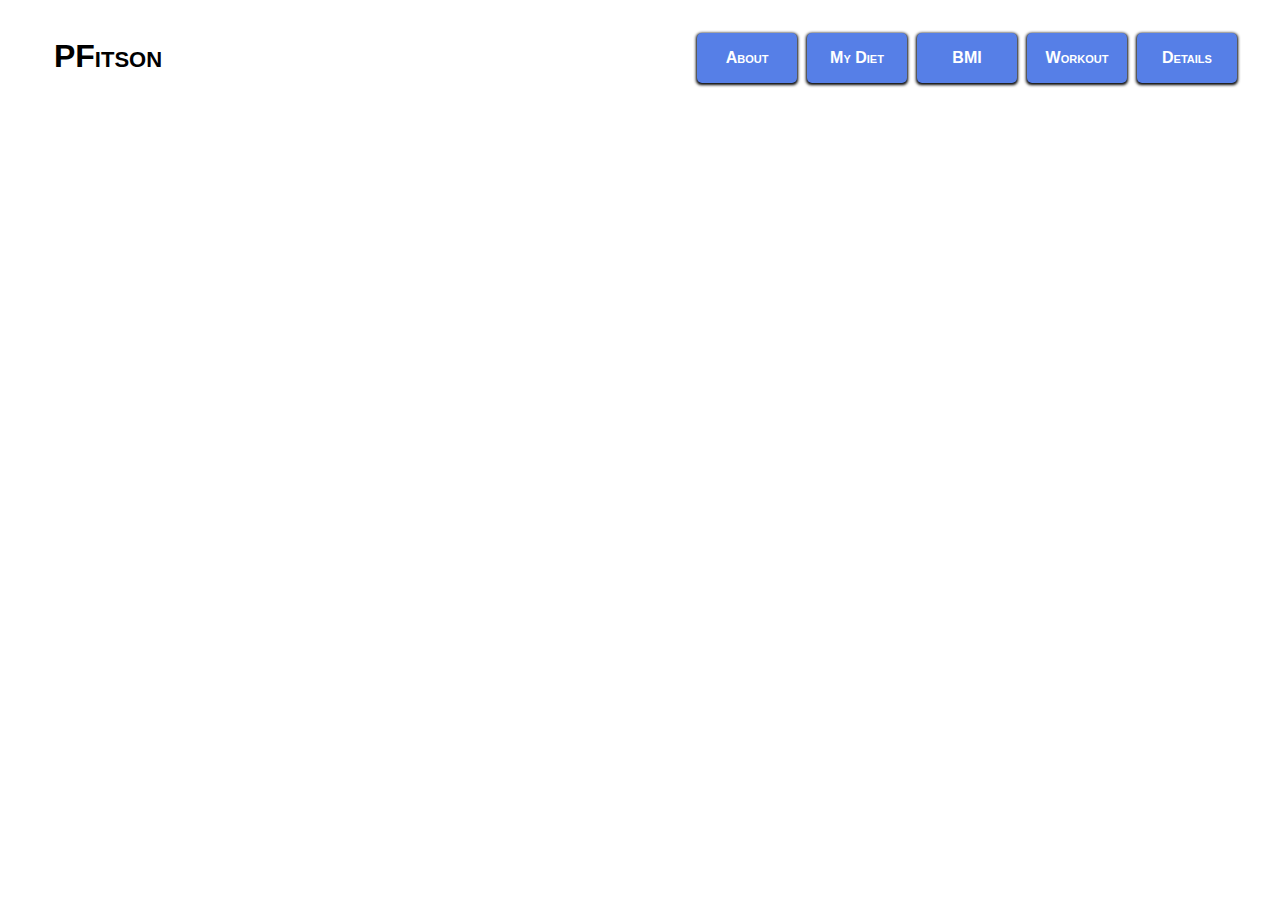
<file: index.html>
<!DOCTYPE html>
<html lang="en" dir="ltr">
  <head>
    <meta charset="utf-8">
    <link rel="stylesheet" href="navbar.css">
    <title></title>
  </head>
  <body>

    <section id="navbar">
         <a href="index.html"><button id="heading">PFitson</button></a>



    <div class="right-side">
       <a href="index.html"><button type="button" name="button">About</button></a>
       <a href="diet.html"><button type="button" name="button">My Diet</button></a>
      <!-- <button type="button" name="button">Diet Plan</button> -->
       <a href="bmi.html"><button type="button" name="button">BMI</button></a>
       <a href="exercise.html"><button type="button" name="button">Workout</button></a>
      <button type="button" name="button">Details</button>
    </div>
    </section>


  </body>
</html>
</file>
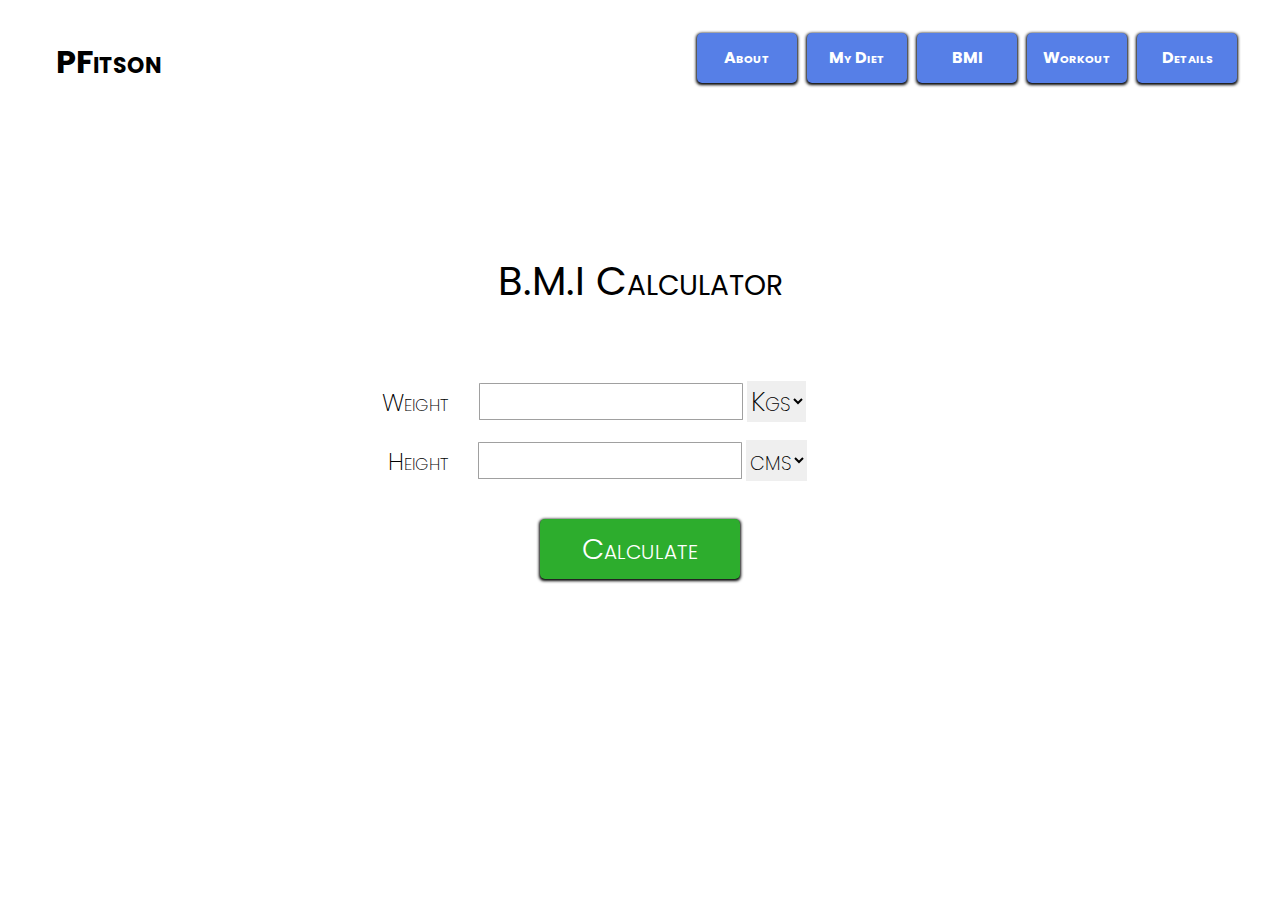
<file: bmi.html>
<!DOCTYPE html>
<html lang="en" dir="ltr">
  <head>
    <meta charset="utf-8">
    <script type="text/javascript" src="bmi.js"></script>
    <link rel="stylesheet" href="bmi.css">
    <link rel="stylesheet" href="navbar.css">
    <link href="https://fonts.googleapis.com/css2?family=Poppins:ital,wght@0,100;0,200;0,300;0,400;0,500;0,600;0,700;0,800;0,900;1,100;1,200;1,300;1,400;1,500;1,600;1,700;1,800;1,900&display=swap" rel="stylesheet">
<script type="text/javascript" src="bmi.js"></script>
  </head>
  <body>
    <section id="navbar">
         <a href="index.html"><button id="heading">PFitson</button></a>



    <div class="right-side">
       <a href="index.html"><button type="button" name="button">About</button></a>
       <a href="diet.html"><button type="button" name="button">My Diet</button></a>
      <!-- <button type="button" name="button">Diet Plan</button> -->
       <a href="bmi.html"><button type="button" name="button">BMI</button></a>
       <a href="exercise.html"><button type="button" name="button">Workout</button></a>
      <button type="button" name="button">Details</button>
    </div>


    <div id="bmi">
      <div class="heading">B.M.I Calculator</div>

      <label for="weight">Weight</label>
      <input type="text" id="weight">
      <select id="selectwt">
        <option>Kgs</option>
        <option>lbs</option>
      </select><br><br>

      <label for="height" style="margin-left:1.1%;">Height</label>
      <input type="text" id="height">
      <select  id="selectht">
        <option>cms</option>
        <option>ft</option>
      </select><br><br>

      <button type="button" name="button" onclick="Data()">Calculate</button>

      <h3 style="display:none" id="report"></h3>
      <!-- <h4 style="display:none" id="showButton">Check out Calories Consumed <button type="button" name="button">Diet</button> and Calories Burnt <button type="button" name="button">Exercise</button> </h4> -->
    </div>

  </body>
</html>
</file>
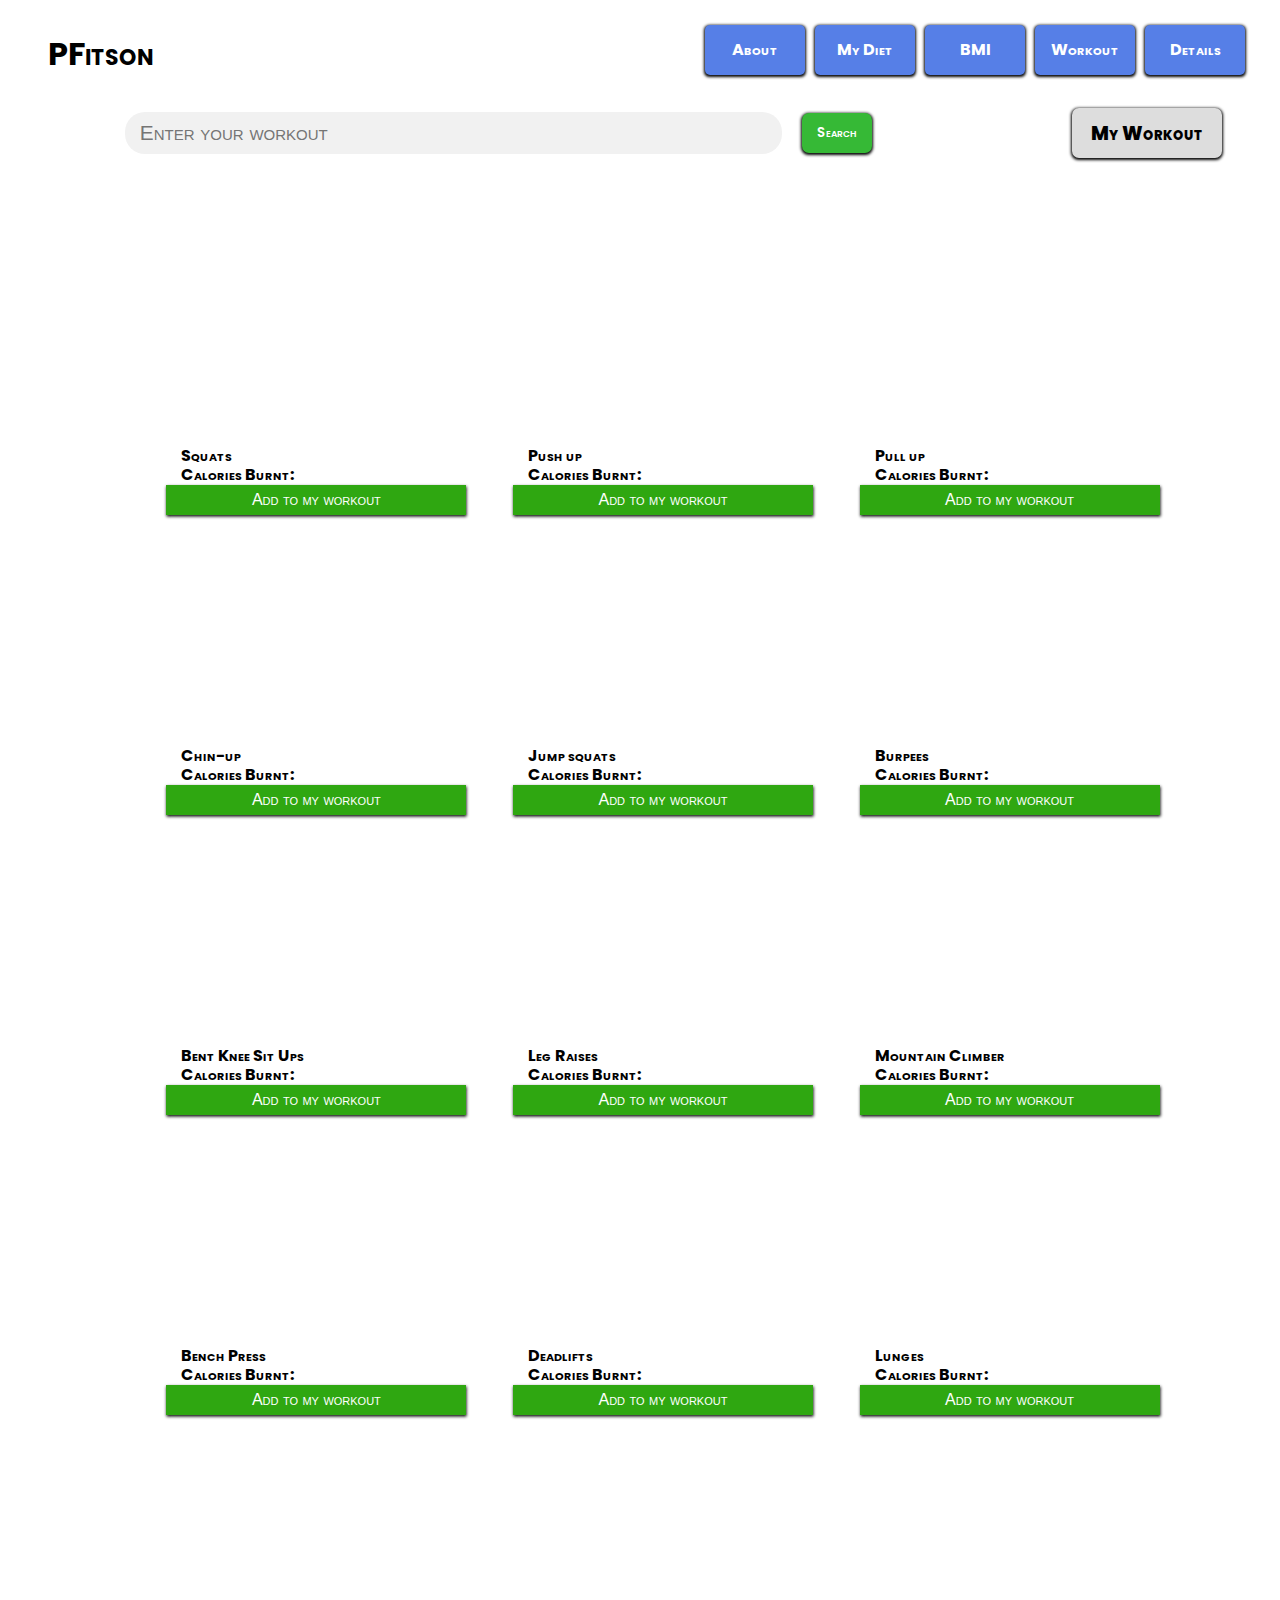
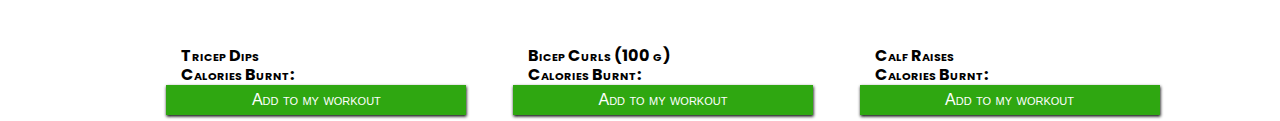
<file: exercise.html>
<!DOCTYPE html>
<html lang="en">
<head>

<link rel="stylesheet" href="exercise.css">
    <meta charset="UTF-8">
    <meta name="viewport" content="width=device-width, initial-scale=1.0">
    <title>Diet Page</title>
    <script src="https://ajax.googleapis.com/ajax/libs/jquery/3.5.1/jquery.min.js"></script>
    <script type="text/javascript" src="exercise.js" async></script>
    <link rel="stylesheet" href="exercise.css">
    <link rel="stylesheet" href="navbar.css">
    <link href="https://fonts.googleapis.com/css2?family=Poppins:ital,wght@0,100;0,200;0,300;0,400;0,500;0,600;0,700;0,800;0,900;1,100;1,200;1,300;1,400;1,500;1,600;1,700;1,800;1,900&display=swap" rel="stylesheet">
    <link href="https://fonts.googleapis.com/css2?family=Roboto:ital,wght@0,100;0,300;0,400;0,500;0,700;0,900;1,100;1,300;1,400;1,500;1,700;1,900&display=swap" rel="stylesheet">
</head>
<body>

      <section id="navbar">
           <a href="index.html"><button id="heading">PFitson</button></a>



      <div class="right-side">
         <a href="index.html"><button type="button" name="button">About</button></a>
         <a href="diet.html"><button type="button" name="button">My Diet</button></a>
        <!-- <button type="button" name="button">Diet Plan</button> -->
         <a href="bmi.html"><button type="button" name="button">BMI</button></a>
         <a href="exercise.html"><button type="button" name="button">Workout</button></a>
        <button type="button" name="button">Details</button>
      </div>
    </section>

    <section class="main-body">

        <div id="item-display">
            <div id="search-bar-container">
                <input type="text" id="search" placeholder="Enter your workout" >
                <button type="button" name="button" onclick="search()">Search</button>
                <a href="workout.html"> <button type="button" name="button" id="workout"> My Workout </button> </a>

            </div>




<!-- back button has id  -->

            <div id="cards-container">



                <div class="card">
                    <div class="image-container">
                        <!-- <img src="images/1.jpg" alt="image1"> -->
                    </div>
                    <div class="content-container">
                        <h4  class="exercise">Squats</h4>
                        <h4  class="calories">Calories Burnt:</h4>
                        <button onclick="add(this)" class="addButton">Add to my workout </button>

                    </div>
                </div>


                <div class="card">
                    <div class="image-container">
                        <!-- <img src="images/2.jpg" alt="image1"> -->
                    </div>
                    <div class="content-container">
                        <h4 class="exercise">Push up</h4>
                        <h4 class="calories">Calories Burnt: </h4>
                        <button onclick="add(this)" class="addButton">Add to my workout</button>
                    </div>
                </div>

                <div class="card">
                    <div class="image-container">
                        <!-- <img src="images/3.jpg" alt="image1"> -->
                    </div>
                    <div class="content-container">
                        <h4 class="exercise">Pull up</h4>
                        <h4 class="calories">Calories Burnt:</h4>
                        <button onclick="add(this)" class="addButton">Add to my workout</button>
                    </div>
                </div>
                <div class="card">
                    <div class="image-container">
                        <!-- <img src="images/4.jpg" alt="image1"> -->
                    </div>
                    <div class="content-container">
                        <h4 class="exercise">Chin-up</h4>
                        <h4 class="calories">Calories Burnt:</h4>
                        <button onclick="add(this)" class="addButton">Add to my workout</button>
                    </div>
                </div>
                <div class="card">
                    <div class="image-container">
                        <!-- <img src="images/5.jpg" alt="image1"> -->
                    </div>
                    <div class="content-container">
                        <h4 class="exercise">Jump squats</h4>
                        <h4 class="calories">Calories Burnt:</h4>
                        <button onclick="add(this)" class="addButton">Add to my workout</button>
                    </div>
                </div>
                <div class="card">
                    <div class="image-container">
                        <!-- <img src="images/6.jpg" alt="image1"> -->
                    </div>
                    <div class="content-container">
                        <h4 class="exercise">Burpees</h4>
                        <h4 class="calories">Calories Burnt:</h4>
                        <button onclick="add(this)" class="addButton">Add to my workout</button>
                    </div>
                </div>
                <div class="card">
                    <div class="image-container">
                        <!-- <img src="images/7.jpg" alt="image1"> -->
                    </div>
                    <div class="content-container">
                        <h4 class="exercise">Bent Knee Sit Ups</h4>
                        <h4  class="calories">Calories Burnt:</h4>
                        <button onclick="add(this)" class="addButton">Add to my workout</button>
                    </div>
                </div>
                <div class="card">
                    <div class="image-container">
                        <!-- <img src="images/8.jpg" alt="image1"> -->
                    </div>
                    <div class="content-container">
                        <h4 class="exercise">Leg Raises</h4>
                        <h4  class="calories">Calories Burnt:</h4>
                        <button onclick="add(this)" class="addButton">Add to my workout</button>
                    </div>
                </div>

                <div class="card">
                    <div class="image-container">
                        <!-- <img src="images/1.jpg" alt="image1"> -->
                    </div>
                    <div class="content-container">
                        <h4 class="exercise">Mountain Climber</h4>
                        <h4  class="calories">Calories Burnt:</h4>
                        <button onclick="add(this)" class="addButton">Add to my workout </button>

                    </div>
                </div>


                <div class="card">
                    <div class="image-container">
                        <!-- <img src="images/2.jpg" alt="image1"> -->
                    </div>
                    <div class="content-container">
                        <h4 class="exercise">Bench Press </h4>
                        <h4  class="calories">Calories Burnt:</h4>
                        <button onclick="add(this)" class="addButton">Add to my workout</button>
                    </div>
                </div>
                <div class="card">
                    <div class="image-container">
                        <!-- <img src="images/3.jpg" alt="image1"> -->
                    </div>
                    <div class="content-container">
                        <h4 class="exercise">Deadlifts</h4>
                        <h4  class="calories">Calories Burnt:</h4>
                        <button onclick="add(this)" class="addButton">Add to my workout</button>
                    </div>
                </div>
                <div class="card">
                    <div class="image-container">
                        <!-- <img src="images/4.jpg" alt="image1"> -->
                    </div>
                    <div class="content-container">
                        <h4 class="exercise">Lunges</h4>
                        <h4  class="calories">Calories Burnt:</h4>
                        <button onclick="add(this)" class="addButton">Add to my workout</button>
                    </div>
                </div>
                <div class="card">
                    <div class="image-container">
                        <!-- <img src="images/5.jpg" alt="image1"> -->
                    </div>
                    <div class="content-container">
                        <h4 class="exercise">Tricep Dips</h4>
                        <h4  class="calories">Calories Burnt:</h4>
                        <button onclick="add(this)" class="addButton">Add to my workout</button>
                    </div>
                </div>
                <div class="card">
                    <div class="image-container">
                        <!-- <img src="images/6.jpg" alt="image1"> -->
                    </div>
                    <div class="content-container">
                        <h4 class="exercise">Bicep Curls <span class="approx">(100 g)</span> </h4>
                        <h4  class="calories">Calories Burnt:</h4>
                        <button onclick="add(this)" class="addButton">Add to my workout</button>
                    </div>
                </div>
                <div class="card">
                    <div class="image-container">
                        <!-- <img src="images/7.jpg" alt="image1"> -->
                    </div>
                    <div class="content-container">
                        <h4 class="exercise">Calf Raises</h4>
                        <h4  class="calories">Calories Burnt:</h4>
                        <button onclick="add(this)" class="addButton">Add to my workout</button>
                    </div>
                </div>

            </div>
        </div>





    </section>


</body>
</html>
</file>
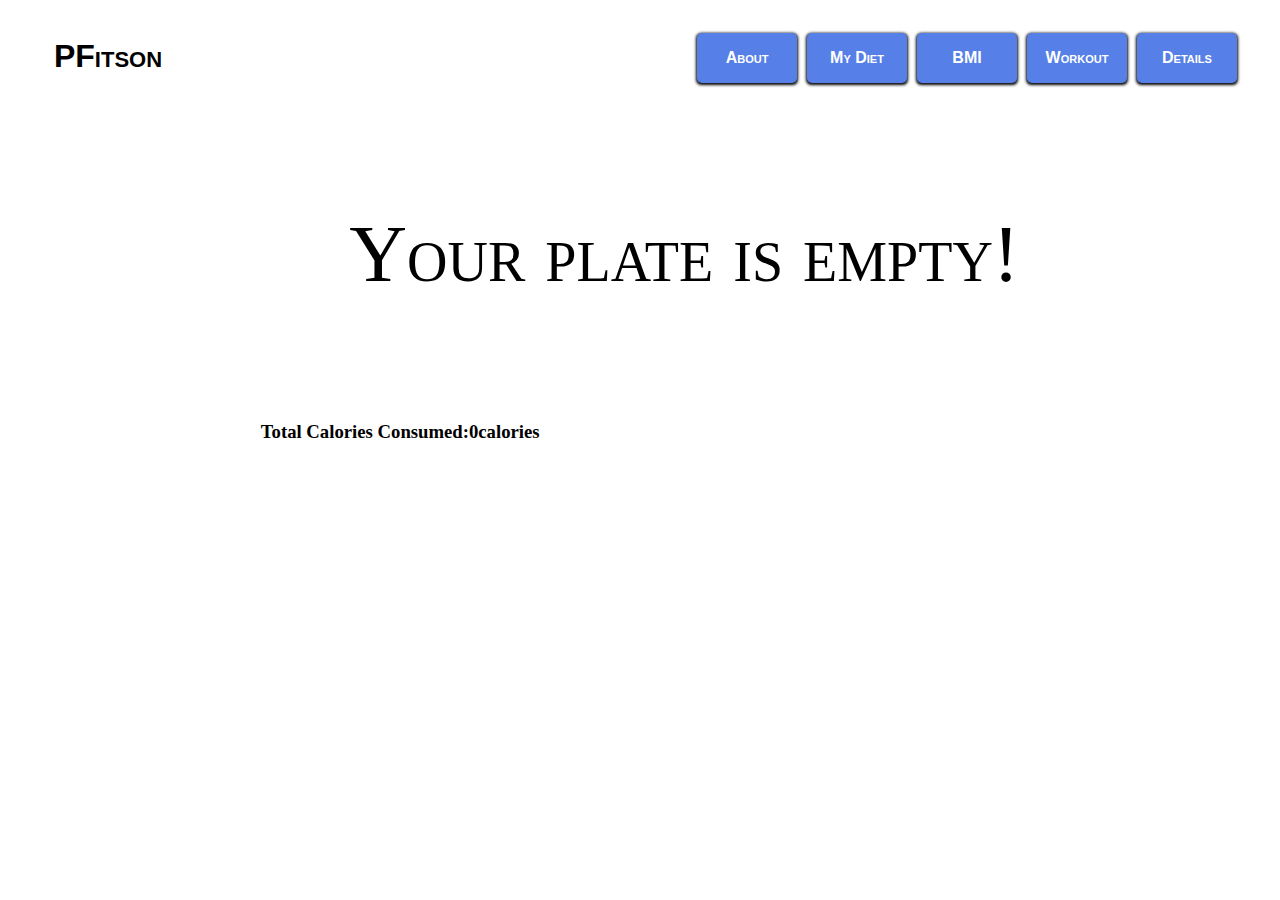
<file: plate.html>
<!DOCTYPE html>
<html lang="en" dir="ltr">
  <head>
    <script type="text/javascript" src="plate.js" async></script>
    <link rel="stylesheet" href="plate.css">
    <link rel="stylesheet" href="navbar.css">
    <meta charset="utf-8">
    <title></title>
  </head>
  <body>
    <section id="navbar">
         <a href="index.html"><button id="heading">PFitson</button></a>



    <div class="right-side">
       <a href="index.html"><button type="button" name="button">About</button></a>
       <a href="diet.html"><button type="button" name="button">My Diet</button></a>
      <!-- <button type="button" name="button">Diet Plan</button> -->
       <a href="bmi.html"><button type="button" name="button">BMI</button></a>
       <a href="exercise.html"><button type="button" name="button">Workout</button></a>
      <button type="button" name="button">Details</button>
    </div>
    </section>

    <div class="selections">
      <!-- <table id="plateTable"> -->

<!-- <tr>
  <th>Food Item</th>
  <th>Quantity</th>
  <th>Add Item</th>
  <th>Remove Item</th>
  <th>Calories</th>
  <th></th>
</tr> -->






        <!-- </table> -->

    </div>
  </body>
</html>
</file>
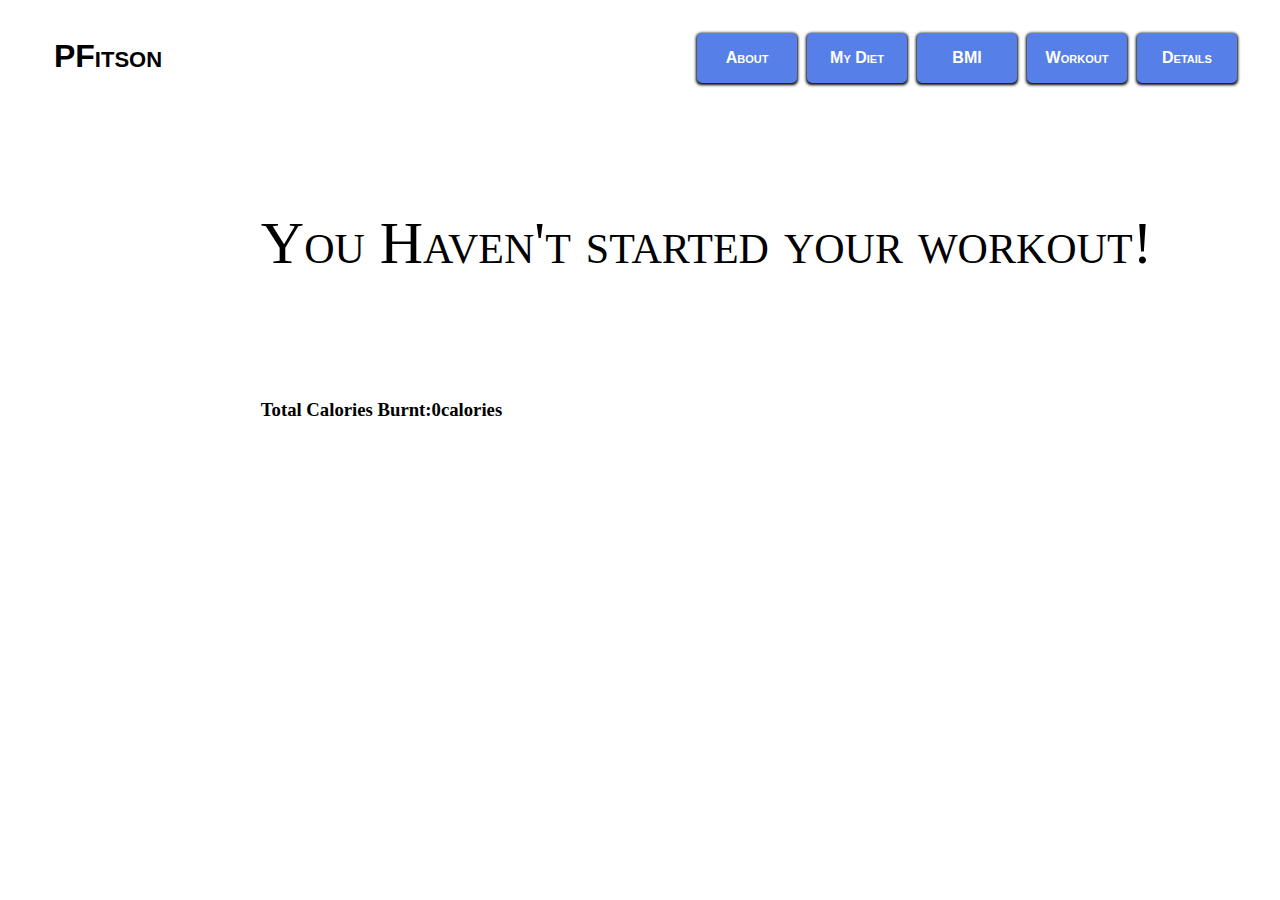
<file: workout.html>
<!DOCTYPE html>
<html lang="en" dir="ltr">
  <head>
<link rel="stylesheet" href="navbar.css">
<link rel="stylesheet" href="workout.css">
    <script type="text/javascript" src="workout.js" async></script>
    <meta charset="utf-8">
    <title></title>
  </head>
  <body>


        <section id="navbar">
             <a href="index.html"><button id="heading">PFitson</button></a>



        <div class="right-side">
           <a href="index.html"><button type="button" name="button">About</button></a>
           <a href="diet.html"><button type="button" name="button">My Diet</button></a>
          <!-- <button type="button" name="button">Diet Plan</button> -->
           <a href="bmi.html"><button type="button" name="button">BMI</button></a>
           <a href="exercise.html"><button type="button" name="button">Workout</button></a>
          <button type="button" name="button">Details</button>
        </div>
      </section>
    <div class="selections">



    </div>
  </body>
</html>
</file>
<file: navbar.css>
#navbar{
    padding: 25px 25px 0 25px;
    display: flex;
    justify-content: space-between;
}

#navbar #heading{
    width: 150px;
    padding: 5px;

    border: none;
    background-color: transparent;
    font-family: 'Poppins', sans-serif;
    font-weight: 700;
    font-size: 2em;
    font-variant: small-caps;
}

#navbar>a>button:hover{
  font-variant: small-caps;
  outline:none;
  box-shadow:none;
  cursor:pointer
}

#navbar .right-side{
    display: flex;
}

#navbar .right-side button{
    text-decoration: none;
    border: none;
    height: 50px;
    width: 100px;

    border-radius: 5px;
    margin-right: 10px;
    background-color: rgb(86, 127, 231);
    color: white;

    font-family: 'Poppins', sans-serif;
    font-weight: 700;
    line-height: 1em;
    font-size: 1em;

    font-variant: small-caps;
    outline:none;
    box-shadow: 0px 1px 3px 0.5px black ;
}

#navbar >.right-side >a>button:hover{
    /* text-decoration: none;
    border: none;
    height: 50px;
    width: 100px;

    border-radius: 5px;
    margin-right: 10px;
    background-color: rgb(86, 127, 231);
    color: white;

    font-family: 'Poppins', sans-serif;
    font-weight: 700;
    line-height: 1em;
    font-size: 1em; */
    font-variant: small-caps;
    outline:none;
    box-shadow:none;
    cursor:pointer
}
</file>
<file: bmi.css>
#bmi{
    position: absolute;
    top: 50%;
    left: 50%;
    transform: translate(-50%, -50%);
}

.heading{
    font-family: 'Poppins', sans-serif;
    font-size: 2.5em;
    font-weight: 400;
    width: fit-content;
    margin: 0 auto;
    transform: translateY(-70px);
          font-variant: small-caps;
}

#bmi > label{
    font-family: 'Poppins', sans-serif;
    font-weight: 200;
    font-size: 1.5em;
          font-variant: small-caps;
}

#bmi > input{
    border: 1px solid rgb(160, 160, 160);
    border-radius: 1%;
    font-size: 1.8em;
    width: 50%;
    margin-left: 5%;
    outline: none;
    font-variant: small-caps;
}

#bmi > input:hover{
  cursor:pointer;
}

#bmi > select{
    font-family: 'Poppins', sans-serif;
    font-weight: 200;
    font-size: 1.7em;
    font-variant: small-caps;
    outline: none;
    border: none;
    /* transform: translateX(-150%); */
}

#bmi > select:hover{
  cursor:pointer;
}

#bmi > button{
    position: relative;
    width: 200px;
    height: 60px;
    margin-top: 20px;
    left: 50%;
    transform: translate(-50%);

    font-family: 'Poppins', sans-serif;
    font-size: 1.8em;
    font-weight: 300;
    color: white;
    background-color: rgb(45, 173, 45);

    border: 0px;
    border-radius: 5px;
    outline: none;
    box-shadow: 0px 1px 3px 0.5px black ;
    font-variant: small-caps;

}

#bmi > button:hover{
    background-color: rgb(55, 194, 62);
    box-shadow: none ;
    cursor: pointer;
}


#bmi > h3{
    font-family: 'Poppins', sans-serif;
    font-weight: 500;
    width: fit-content;
    margin: 50px auto;
    /* font-variant: small-caps; */

}

#bmi > h4{
    font-family: 'Poppins', sans-serif;
    font-weight: 200;
    transform: translateY(70px);
    /* font-variant: small-caps; */

}
</file>
<file: exercise.css>
body{
    margin: 0;
}

#noResult{
  font-size: 60px;
  margin-left: 10%;
}





.main-body{
    /* background-color: aqua; */
    display: flex;
    /* height: ; */
}

/* back button for search */
#back{
  margin-left: 10%;
  width: 150px;
  height: 50px;
  font-family: 'Poppins', sans-serif;
  font-weight: 800;
  font-size: 1.2em;
  border:none;
  border-radius: 7px;
  background-color: rgb(221, 221, 221);
  font-variant: small-caps;
  outline:none;
  box-shadow: 0px 1px 3px 0.5px black ;
}

#back:hover{

  box-shadow:none ;
  outline:none;
  font-variant: small-caps;
}


.searchResult{
  margin-left: 10%;
  margin-top: 15%;
  /* border: 2px solid black; */
  width: 300px;
  height: 250px;

}






#item-display{
    width: 65vw;
    /* margin-left: 0.5%; */
    /* border: 2px solid black; */
     /* box-shadow: inset -5px -1px 15px 1px rgba(0, 0, 0, 0.288) ; */
   }


#search-bar-container{
    width: fit-content;
    height: 100px;
    display: flex;
    align-items: center;
    margin: 0 auto;
    margin-left: 15%;
}

#search-bar-container > input{
    border: none;
    outline: none;
    font-variant: small-caps;
    border-radius: 20px;
    width: 50vw;
    height: 40px;
    padding-left: 15px;
    font-size: 1.3em;
    background-color: rgb(241, 241, 241);
}

#search-bar-container > button{
  width: 70px;
  height: 40px;
  margin: 0 0 0 20px;

  font-family: 'Poppins', sans-serif;
  font-weight: 600;
  color: white;
  border: none;
  border-radius: 7px;
  background-color: rgb(54, 185, 54);
  font-variant: small-caps;
  outline:none;
  box-shadow: 0px 1px 3px 0.5px black ;
}

#search-bar-container > button:hover{
  cursor: pointer;
  box-shadow: none;
  background-color: rgb(55, 194, 62);
  outline:none;
  font-variant: small-caps;
}

#workout{
  width: 150px;
  height: 50px;
  margin: 0 0 0 200px;

  font-family: 'Poppins', sans-serif;
  font-weight: 800;
  font-size: 1.2em;

  border:none;
  /* border: 1px solid rgba(0, 0, 0, 0.172); */
  border-radius: 7px;
  background-color: rgb(221, 221, 221);

  /* background-color: rgb(54, 185, 54); */
      font-variant: small-caps;
          outline:none;
          box-shadow: 0px 1px 3px 0.5px black ;
}

#workout:hover{
  font-variant: small-caps;
      outline:none;
      box-shadow: none ;
}





#cards-container{


    /* background-color: mediumpurple; */
    display: grid;
    /* overflow: scroll; */
    /* Full height - .navbar - .search-bar-container */
    /* height: calc(100vh - 65px - 100px); */
    /* justify-content: space-evenly; */
    grid-template-columns: auto auto auto ;
    row-gap: 4%;
    column-gap: 7%;
    margin-left: 20%;
    margin-top: 10%;
    margin-bottom: 2%;
}

#cards-container::-webkit-scrollbar{
    display: none;
}

.card{
    width: 300px;
    height: 250px;
    /* border: 2px solid black; */
    /* margin-left: 10%; */
}

.content-container{
  /* border-top: 2px solid black; */
  margin-top: 60%;

}

/* .selections > #cards-container {
    grid-template-columns: auto auto;
    width: 34vw;
}

.selections .card{
    width: 180px;
    height: 230px;

} */

/* .card > .image-container{
    height: 150px;
    width: 200px;
    /* background-color: ivory; */
}

/* .card > .image-container > img{
    height: 150px;
    width: 200px;
    object-fit: none;
    object-position: center; */
/* }  */

.content-container{
border: 1px solid black;
background-color: red;
}



.content-container > h4{
  margin: auto 0;
  margin-left: 15px;
  height: fit-content;
  font-family: 'Poppins', sans-serif;
  line-height: 1.2em;
  grid-row: 1 span 2;
  font-variant:small-caps;

 }

 button:hover{
   cursor: pointer;
 }

.content-container > button{
   margin-left:0%;
    width: 100%;
    height: 30px;
    border-radius: 0%;
    font-size: 1em;
    border: none;
    outline: none;
    background-color: #2fa711;
    box-shadow: 0px 1px 3px 0.5px black ;
    color:white;
    outline:none;
    font-variant: small-caps;
}

.content-container > button:hover{
  background-color: rgb(55, 194, 62);
  box-shadow:none ;
    outline:none;
    font-variant: small-caps;
}

/* .selections .image-container > img{ */
    /* width: 180px; */
/* } */

/* .selections .image-container {
    position: relative;
    background-color: rgb(233, 233, 233);
} */

/* .selections .number-of-item{
    position: absolute;
    top: 10px;
    right: 10px;
    text-align: center;
    color: black; */
    /* background-color: red; */
/* } */

/* .selections .number-of-item > .number{
    width: 40px;
    height: 40px;
    background-color: cyan;
    border-radius: 50%;

    line-height: 40px;
    font-family: "Roboto", sans-serif;
    font-weight: 900;
} */

/* .selections{
  border: 2px solid black;
  width: 30%;
  margin-left: 1%;
  margin-top: 5%;
  padding-left:7%;
  padding-right: 5%;
  padding-top: 5%;

} */





.exercise{
  margin-top: 4%;
  margin-left:5%;
}


.addButton{
  margin-left: 6%;
  margin-bottom: 2%;
}
</file>
<file: plate.css>
#calculate{
  margin-top: 500px;

}

h2{
  margin-left: 27%;
  margin-top: 10%;
  font-size: 80px;
  font-weight:lighter;
  font-variant: small-caps;
}

#plateTable{
  margin-left: 190px;
  margin-top: 180px;
  width:70%;
  padding: 1%;
  text-align: center;


}

table,tr,td{
  padding: 20px;
}

.newItem{
    width: 10%;
}

td>button{
  border: none;
  background-color: #2fa711;
  width:50px;
  font-size: 1.5em;
  box-shadow: 0px 1px 3px 0.5px black ;
  color:white;
  font-family: 'Poppins', sans-serif;
  outline:none;

}

button.removeItem{
  border-radius: 0%;
  border: none;
  background-color: #2fa711;
  font-size: 1.1em;
  width: 100%;
  height: 40px;
  box-shadow: 0px 1px 3px 0.5px black ;
  color:white;
  outline:none;

}

button:hover{
  cursor: pointer;
  box-shadow: none;
  background-color: rgb(55, 194, 62);
  outline:none;
}

h3{
  margin-top: -30%;
  margin-left: 20%;
}
</file>
<file: workout.css>
#calculate{
  margin-top: 500px;

}

h2{
  margin-left: 20%;
  margin-top: 10%;
  font-size: 60px;
  font-weight:lighter;
  font-variant: small-caps;
}

#plateTable{
  margin-left: 190px;
  margin-top: 180px;
  width:70%;
  padding: 1%;
  text-align: center;

}

table,tr,td{
  padding: 20px;
}

.newItem{
    width: 10%;
}

td>button{
  border: none;
  background-color: #2fa711;
  width:50px;
  font-size: 1.5em;
  box-shadow: 0px 1px 3px 0.5px black ;
  color:white;
  font-family: 'Poppins', sans-serif;
  outline:none;

}

button.removeItem{
  border-radius: 0%;
  border: none;
  background-color: #2fa711;
  font-size: 1.1em;
  width: 100%;
  height: 40px;
  box-shadow: 0px 1px 3px 0.5px black ;
  color:white;
  outline:none;

}

button:hover{
  cursor: pointer;
  box-shadow: none;
  background-color: rgb(55, 194, 62);
  outline:none;
}

h3{
  margin-top: -30%;
  margin-left: 20%;
}
</file>
